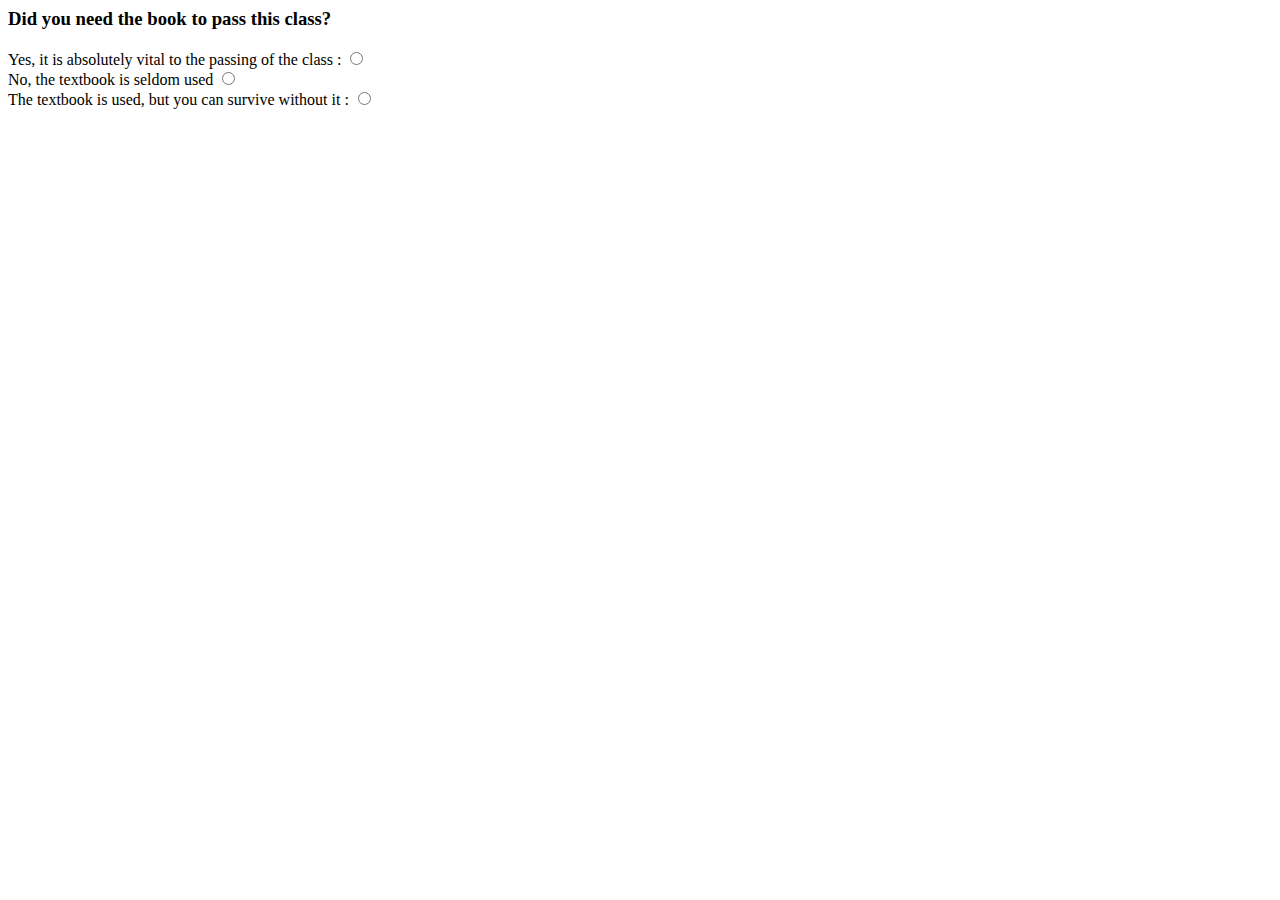
<file: mHacks/poll.html>
<html>
<head>
<script>
function getVote(int) {
  if (window.XMLHttpRequest) {
    // code for IE7+, Firefox, Chrome, Opera, Safari
    xmlhttp=new XMLHttpRequest();
  } else {  // code for IE6, IE5
    xmlhttp=new ActiveXObject("Microsoft.XMLHTTP");
  }
  xmlhttp.onreadystatechange=function() {
    if (xmlhttp.readyState==4 && xmlhttp.status==200) {
      document.getElementById("poll").innerHTML=xmlhttp.responseText;
    }
  }
  xmlhttp.open("GET","poll_vote.php?vote="+int,true);
  xmlhttp.send();
}
</script>
</head>
<body>

<div id="poll">
<h3>Did you need the book to pass this class?</h3>
<form>
Yes, it is absolutely vital to the passing of the class :
<input type="radio" name="vote" value="0" onclick="getVote(this.value)">
<br>No, the textbook is seldom used
<input type="radio" name="vote" value="1" onclick="getVote(this.value)">
<br> The textbook is used, but you can survive without it :
<input type="radio" name="vote" value="3" onclick="getVote(this.value)">
</form>
</div>

</body>
</html>
</file>
